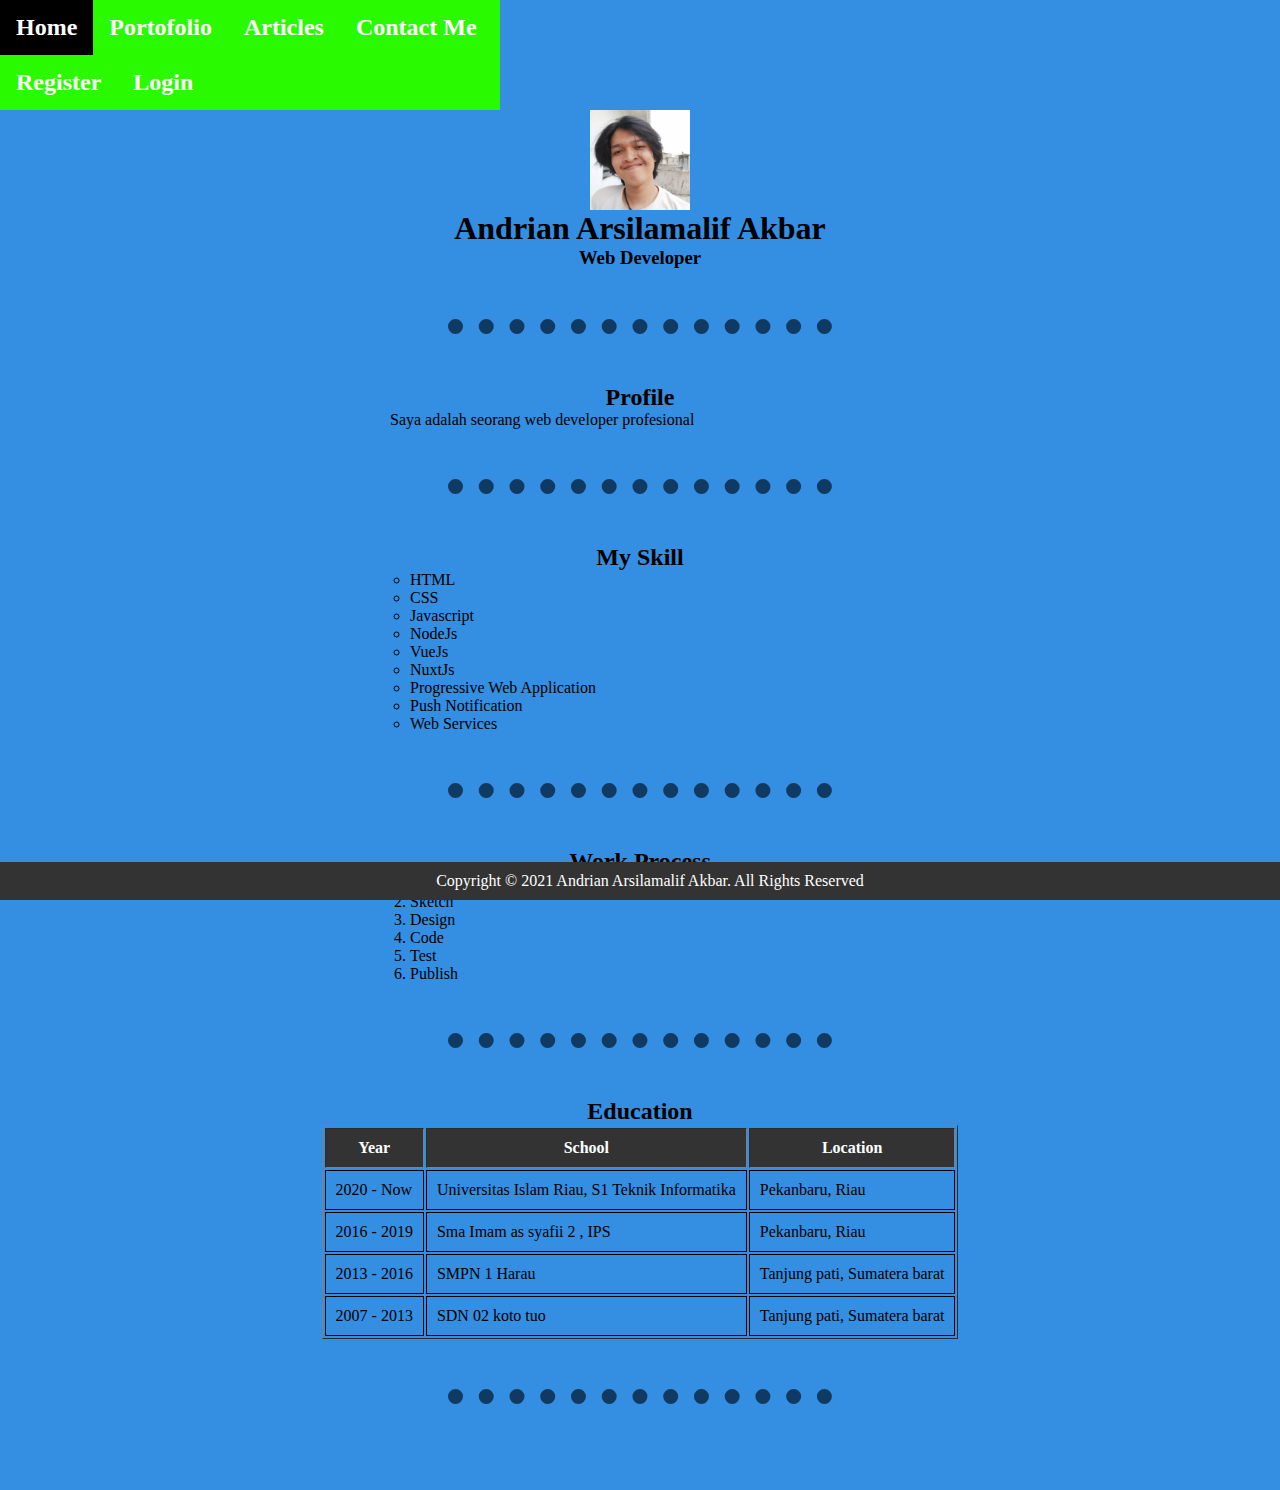
<file: index.html>
<!DOCTYPE html>
<html lang="en">
<head>
    <meta charset="UTF-8">
    <meta http-equiv="X-UA-Compatible" content="IE=edge">
    <meta name="viewport" content="width=device-width, initial-scale=1.0">
    <title>Tugas1</title>
    <link rel="stylesheet" href="main.css">
    <link rel="stylesheet" href="https://cdn.jsdelivr.net/npm/bootstrap@4.5.3/dist/css/bootstrap.min.css" integrity="sha384-TX8t27EcRE3e/ihU7zmQxVncDAy5uIKz4rEkgIXeMed4M0jlfIDPvg6uqKI2xXr2" crossorigin="anonymous">
    <script src="learn.js"></script>
</head>
<body>

    <ul id="navbar">
        <li><h2><a href="index.html" >Home</a></h2></li>
        <li><h2><a href="portofolio.html">Portofolio</a></h2></li>
        <li><h2><a href="articles.html">Articles</a></h2></li>
        <li><h2><a href="contact.html">Contact Me</a></h2></li>
        <li><h2><a href="register.html">Register</a></h2></li>
        <li><h2><a href="login.html">Login</a></h2></li>

    </ul>

    <img src="profile.jpeg" alt="foto-profile" srcset="" width="100px">
    <h1>Andrian Arsilamalif Akbar</h1>
    <h3>Web Developer</h3>
    <hr>
    <h2>Profile</h2>
    <p>Saya adalah seorang web developer profesional</p>
    <hr>
    <h2>My Skill</h2>
    <ul style="list-style-type: circle;">
        <li>HTML</li>
        <li>CSS</li>
        <li>Javascript</li>
        <li>NodeJs</li>
        <li>VueJs</li>
        <li>NuxtJs</li>
        <li>Progressive Web Application</li>
        <li>Push Notification</li>
        <li>Web Services</li>
    </ul>
    <hr>
    <h2>Work Process</h2>
    <ol>
        <li>Concept</li>
        <li>Sketch</li>
        <li>Design</li>
        <li>Code</li>
        <li>Test</li>
        <li>Publish</li>
    </ol>
    <hr>
    <h2>Education</h2>
    <table border="1" cellpadding="10">

        <tr>
            <th><b>Year</b></th>
            <th><b>School</b></th>
            <th><b>Location</b></th>
        </tr>

        <tr>
            <td>2020 - Now</td>
            <td>Universitas Islam Riau, S1 Teknik Informatika</td>
            <td>Pekanbaru, Riau</td>
        </tr>

        <tr>
            <td>2016 - 2019</td>
            <td>Sma Imam as syafii 2 , IPS</td>
            <td>Pekanbaru, Riau</td>
        </tr>

        <tr>
            <td>2013 - 2016</td>
            <td>SMPN 1 Harau</td>
            <td>Tanjung pati, Sumatera barat</td>
        </tr>

        <tr>
            <td>2007 - 2013</td>
            <td>SDN 02 koto tuo</td>
            <td>Tanjung pati, Sumatera barat</td>
        </tr>

    </table>
    <hr>
    <br>
    <br>
    <div class="footer">
        <p>Copyright © 2021 Andrian Arsilamalif Akbar. All Rights Reserved</p>
    </div>
    <script src="https://code.jquery.com/jquery-3.5.1.slim.min.js" integrity="sha384-DfXdz2htPH0lsSSs5nCTpuj/zy4C+OGpamoFVy38MVBnE+IbbVYUew+OrCXaRkfj" crossorigin="anonymous"></script>
    <script src="https://cdn.jsdelivr.net/npm/bootstrap@4.5.3/dist/js/bootstrap.bundle.min.js" integrity="sha384-ho+j7jyWK8fNQe+A12Hb8AhRq26LrZ/JpcUGGOn+Y7RsweNrtN/tE3MoK7ZeZDyx" crossorigin="anonymous"></script>
</body>
</html>
</file>
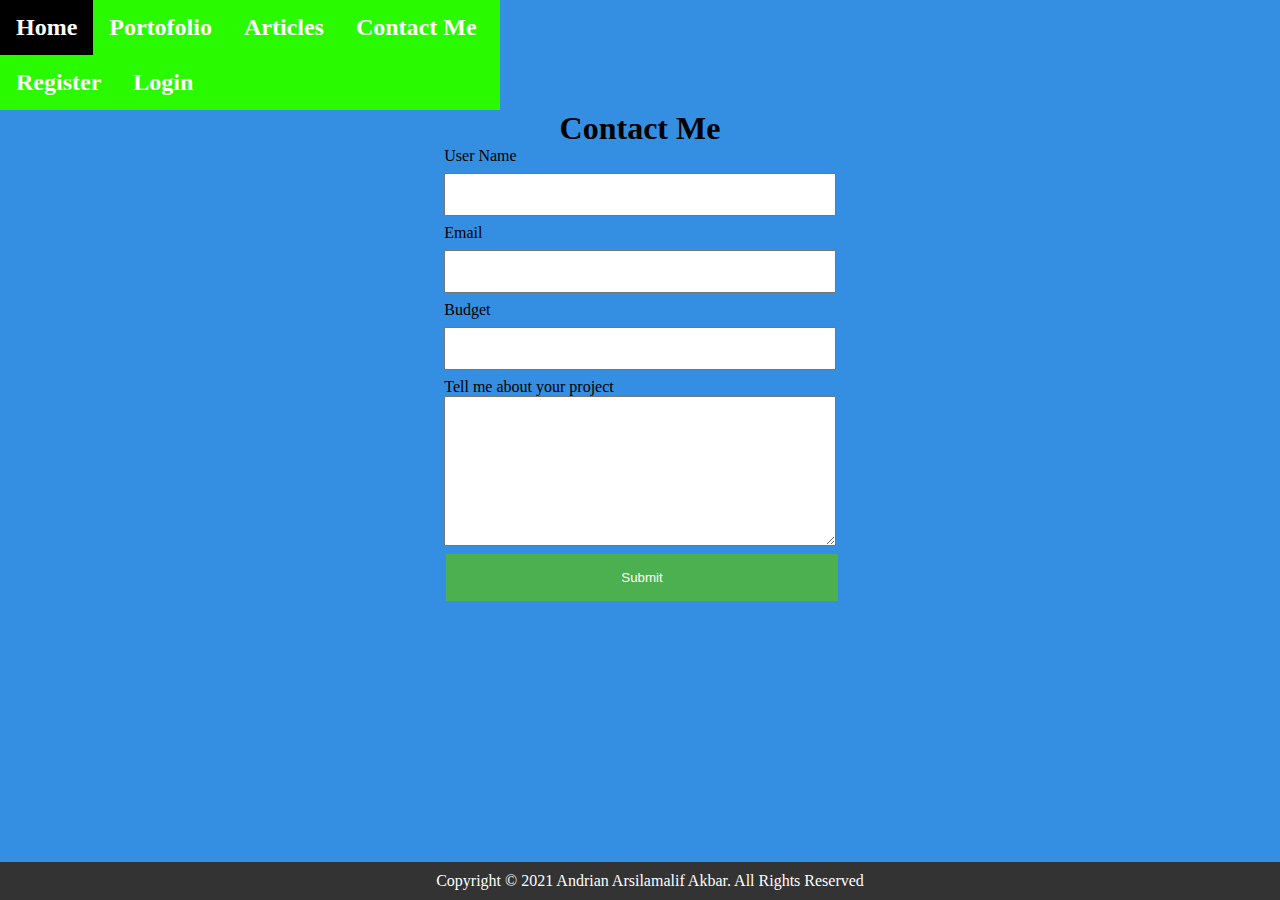
<file: contact.html>
<!DOCTYPE html>
<html lang="en">
<head>
    <meta charset="UTF-8">
    <meta http-equiv="X-UA-Compatible" content="IE=edge">
    <meta name="viewport" content="width=device-width, initial-scale=1.0">
    <title>Contact Me</title>
    <link rel="stylesheet" href="main.css">
    <link rel="stylesheet" href="https://cdn.jsdelivr.net/npm/bootstrap@4.5.3/dist/css/bootstrap.min.css" integrity="sha384-TX8t27EcRE3e/ihU7zmQxVncDAy5uIKz4rEkgIXeMed4M0jlfIDPvg6uqKI2xXr2" crossorigin="anonymous">
</head>
<body>

    <ul id="navbar">
        <li><h2><a href="index.html" >Home</a></h2></li>
        <li><h2><a href="portofolio.html">Portofolio</a></h2></li>
        <li><h2><a href="articles.html">Articles</a></h2></li>
        <li><h2><a href="contact.html">Contact Me</a></h2></li>
        <li><h2><a href="register.html">Register</a></h2></li>
        <li><h2><a href="login.html">Login</a></h2></li>

    </ul>
    <div class="form-contact">
        <div class="content-form">
            <h1>Contact Me</h1>
            <p>

                <label>User Name</label>
                 <input type="text" name="Your Name">
             </p>
    
            <p>
    
                <label>Email</label>
                <input type="email" name="Email Address">
            </p>
    
            <p>
                <label>Budget</label>
                <input type="nember" name="budget">
            </p>
    
            <p>
                <label>Tell me about your project</label>
                <textarea></textarea>
    
            </p>
    
            <p>
                <input type="submit" name="Submit">
            </p>
        </div>
    </div>
        
        <div class="footer">
            <p>Copyright © 2021 Andrian Arsilamalif Akbar. All Rights Reserved</p>
        </div>
        <script src="https://code.jquery.com/jquery-3.5.1.slim.min.js" integrity="sha384-DfXdz2htPH0lsSSs5nCTpuj/zy4C+OGpamoFVy38MVBnE+IbbVYUew+OrCXaRkfj" crossorigin="anonymous"></script>
        <script src="https://cdn.jsdelivr.net/npm/bootstrap@4.5.3/dist/js/bootstrap.bundle.min.js" integrity="sha384-ho+j7jyWK8fNQe+A12Hb8AhRq26LrZ/JpcUGGOn+Y7RsweNrtN/tE3MoK7ZeZDyx" crossorigin="anonymous"></script>
</body>
</html>
</file>
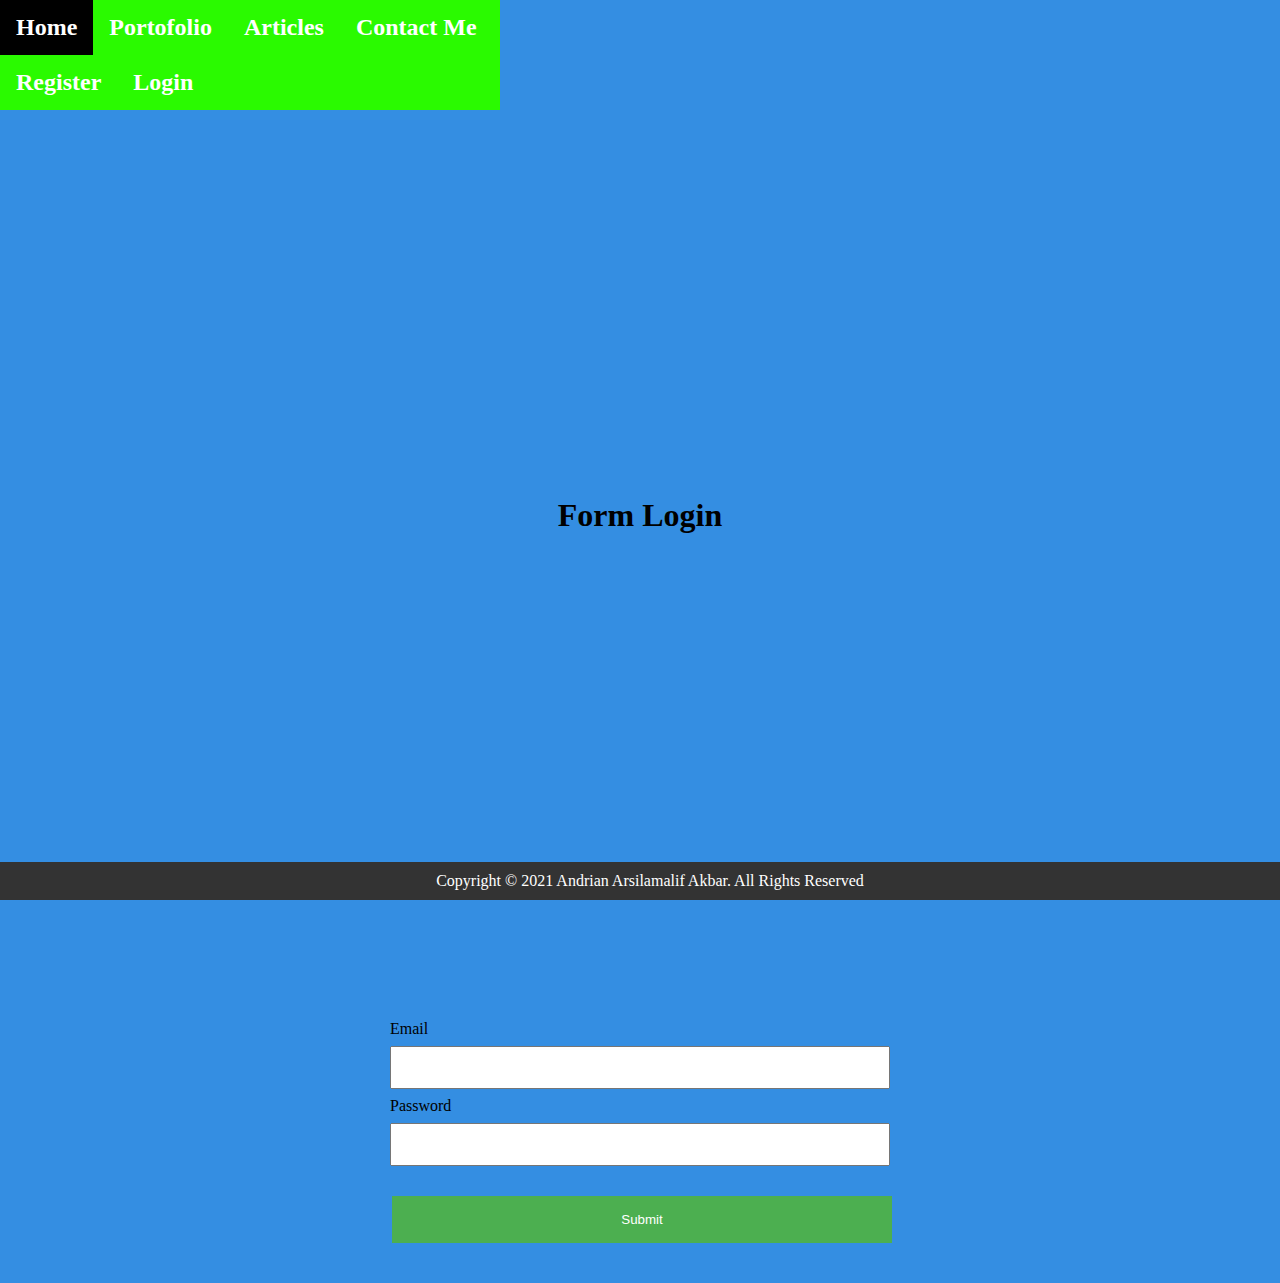
<file: login.html>
<!DOCTYPE html>
<html lang="en">
<head>
    <meta charset="UTF-8">
    <meta http-equiv="X-UA-Compatible" content="IE=edge">
    <meta name="viewport" content="width=device-width, initial-scale=1.0">
    <title>Form Login</title>
    <link rel="stylesheet" href="main.css">
    <link rel="stylesheet" href="https://cdn.jsdelivr.net/npm/bootstrap@4.5.3/dist/css/bootstrap.min.css" integrity="sha384-TX8t27EcRE3e/ihU7zmQxVncDAy5uIKz4rEkgIXeMed4M0jlfIDPvg6uqKI2xXr2" crossorigin="anonymous">
</head>
<body>

    <ul id="navbar">
        <li><h2><a href="index.html" >Home</a></h2></li>
        <li><h2><a href="portofolio.html">Portofolio</a></h2></li>
        <li><h2><a href="articles.html">Articles</a></h2></li>
        <li><h2><a href="contact.html">Contact Me</a></h2></li>
        <li><h2><a href="register.html">Register</a></h2></li>
        <li><h2><a href="login.html">Login</a></h2></li>

    </ul>

    <div class="form-login">
        <div class="content-form">
             <h1>Form Login</h1>
        </div>
    </div>

    
    <p>
        <label>Email</label>
        <input type="email" name="email">
    </p>

    <p>
        <label>Password</label>
        <input type="password" name="password">
    </p>

    <br>
    <p>
        <input type="submit" value="Submit">
    </p>

    
    
    <div class="footer">
        <p>Copyright © 2021 Andrian Arsilamalif Akbar. All Rights Reserved</p>
    </div>
    <br>
    <br>
    
    <script src="https://code.jquery.com/jquery-3.5.1.slim.min.js" integrity="sha384-DfXdz2htPH0lsSSs5nCTpuj/zy4C+OGpamoFVy38MVBnE+IbbVYUew+OrCXaRkfj" crossorigin="anonymous"></script>
    <script src="https://cdn.jsdelivr.net/npm/bootstrap@4.5.3/dist/js/bootstrap.bundle.min.js" integrity="sha384-ho+j7jyWK8fNQe+A12Hb8AhRq26LrZ/JpcUGGOn+Y7RsweNrtN/tE3MoK7ZeZDyx" crossorigin="anonymous"></script>
</body>
</html>
</file>
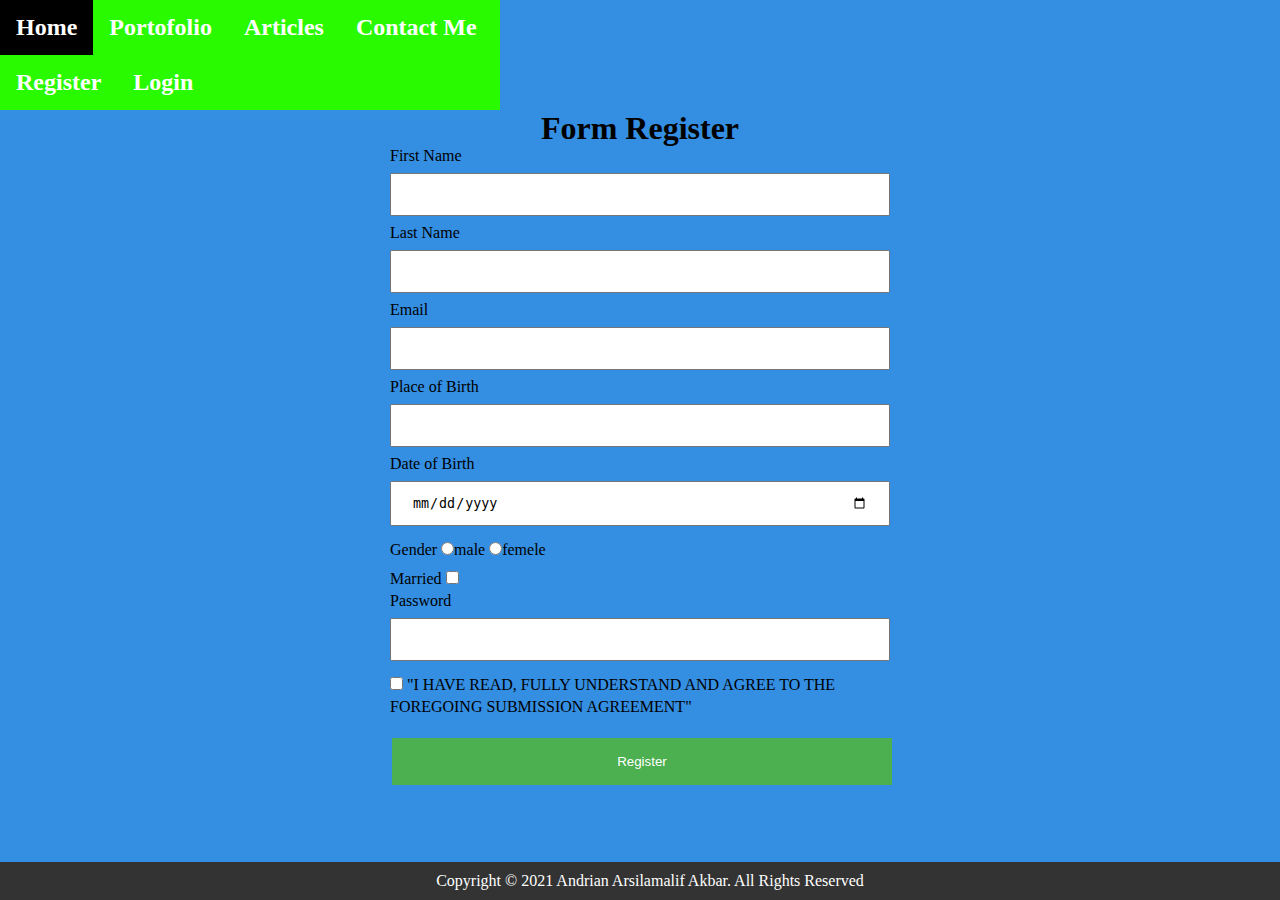
<file: register.html>
<!DOCTYPE html>
<html lang="en">
<head>
    <meta charset="UTF-8">
    <meta http-equiv="X-UA-Compatible" content="IE=edge">
    <meta name="viewport" content="width=device-width, initial-scale=1.0">
    <title>Form Register</title>
    <link rel="stylesheet" href="main.css">
    <link rel="stylesheet" href="https://cdn.jsdelivr.net/npm/bootstrap@4.5.3/dist/css/bootstrap.min.css" integrity="sha384-TX8t27EcRE3e/ihU7zmQxVncDAy5uIKz4rEkgIXeMed4M0jlfIDPvg6uqKI2xXr2" crossorigin="anonymous">
</head>
<body>

    <ul id="navbar">
        <li><h2><a href="index.html" >Home</a></h2></li>
        <li><h2><a href="portofolio.html">Portofolio</a></h2></li>
        <li><h2><a href="articles.html">Articles</a></h2></li>
        <li><h2><a href="contact.html">Contact Me</a></h2></li>
        <li><h2><a href="register.html">Register</a></h2></li>
        <li><h2><a href="login.html">Login</a></h2></li>

    </ul>
    
    <div class="Form-Register">
        <div class="content-form">
            <h1>Form Register</h1>

            <p>
                <label>First Name</label>
                <input type="text" name="firstname">
            </p>
        
            <p>
                <label>Last Name</label>
                <input type="" name="lastName">
            </p>
        
        
            <p>
                <label>Email</label>
                <input type="email" name="email">
        
            </p>
        
        
        
            <p>
                <label>Place of Birth</label>
                <input type="text" name="placeOfBirth">
            </p>
        
        
            <p>
                <label>Date of Birth</label>
                <input type="date" name="dateOfBirth">
        
            </p>
        
        
            <p>
                <label>Gender</label>
                <input type="radio" name="gender" value="male">male
                <input type="radio" name="gender" value="femele">femele
            </p>
        
            <p>
                <label>Married</label>
                <input type="checkbox" name="married">
            </p>
        
            <p>
                <label>Password</label>
                <input type="password" name="password">
            </p>
        
            <p>
                <input type="checkbox" name="checkbox" > "I HAVE READ, FULLY UNDERSTAND AND AGREE TO THE FOREGOING SUBMISSION AGREEMENT"
          <br>
          <br>
          <p>
            <input type="submit" name="register" value= "Register">
          </p>
        
        </div>
    </div>
   <br>
   <br>
   <br>


<div class="footer">
    <p>Copyright © 2021 Andrian Arsilamalif Akbar. All Rights Reserved</p>
</div>
    <script src="https://code.jquery.com/jquery-3.5.1.slim.min.js" integrity="sha384-DfXdz2htPH0lsSSs5nCTpuj/zy4C+OGpamoFVy38MVBnE+IbbVYUew+OrCXaRkfj" crossorigin="anonymous"></script>
    <script src="https://cdn.jsdelivr.net/npm/bootstrap@4.5.3/dist/js/bootstrap.bundle.min.js" integrity="sha384-ho+j7jyWK8fNQe+A12Hb8AhRq26LrZ/JpcUGGOn+Y7RsweNrtN/tE3MoK7ZeZDyx" crossorigin="anonymous"></script>
</body>
</html>
</file>
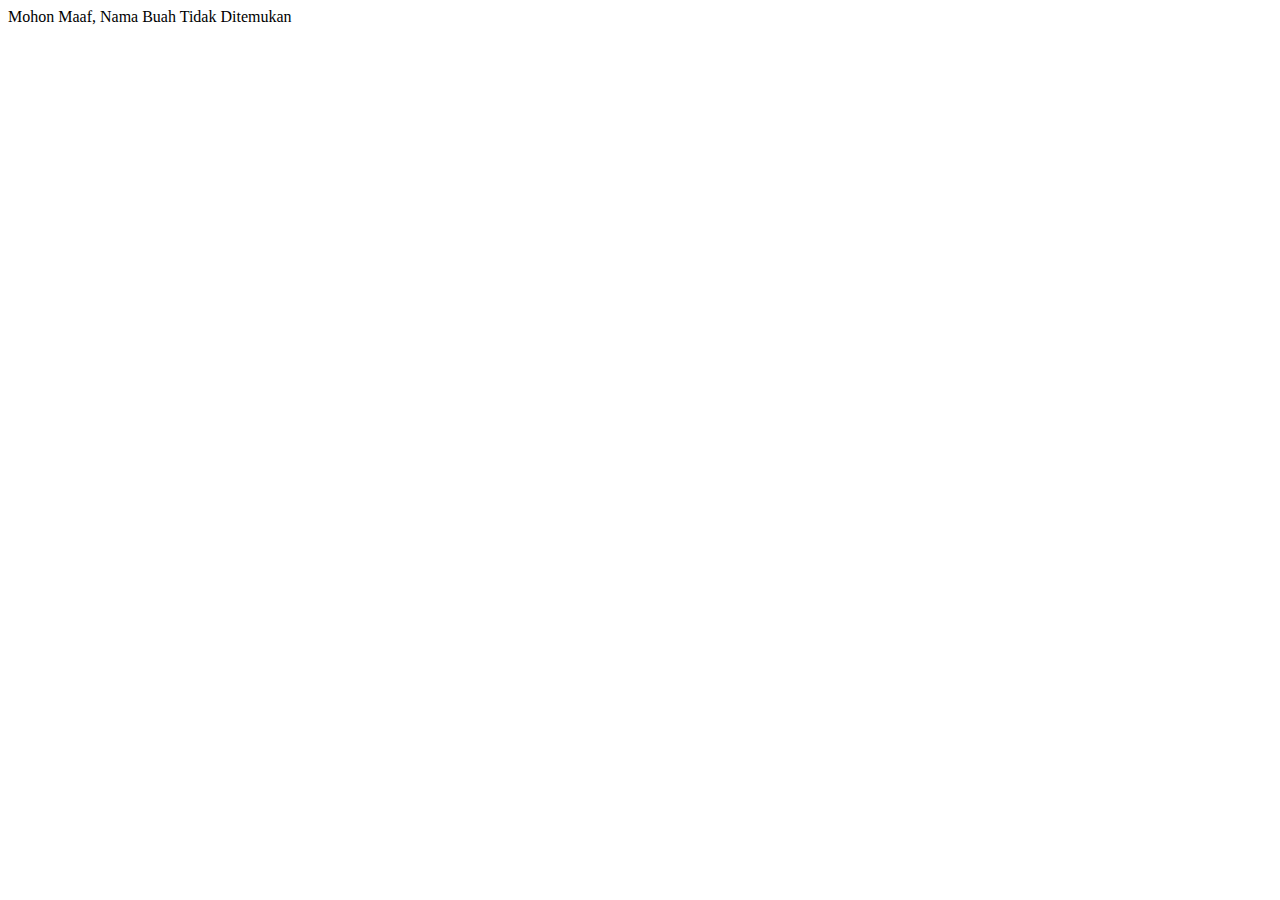
<file: t_modul6/If/case.html>
<!DOCTYPE html>
<html lang="en">
<head>
    <meta charset="UTF-8">
    <meta http-equiv="X-UA-Compatible" content="IE=edge">
    <meta name="viewport" content="width=device-width, initial-scale=1.0">
    <title>Document</title>
</head>
<body>
    <script>
        var a = prompt ("Masukkan Nama Buah");//meminta user memasukkan nama buah
        switch (a) {//switch dengan kondisi variable a
            case "pisang"://user memilih pisang
                document.write("pisang batu <br> pisang ambon <br> pisang mas <br> pisang tanduk <br> pisang kepok <br> pisang uli <br> pisang klutuk")//menampilkan data pisang jika user menginputkan kata pisang
                break;//program berhenti
            case "jeruk"://user memilih jeruk
                document.write("jeruk nipis <br> jeruk manis <br> jeruk bali <br> jeruk sitrun <br> jeruk keprok <br> jeruk purut <br> jeruk yuzu")//menampilkan data jeruk jika user menginputkan kata jeruk
                break;//program berhenti
            case "durian"://user memilih durian
                document.write("durian musang king <br> durian lahung <br> durian tabelak <br> durian lai <br> durian kerantungan <br> durian kura-kura")//menampilkan data durian jika user menginputkan kata durian
                break; //program berhenti
            case "kurma"://user memilih kurma
                document.write("kurma barhi <br> kurma sukkari  <br> kurma ajwa <br> kurma palm <br> kurma date crown <br> kurma medjoll")//menampilkan data kurma jika user menginputkan kata kurma
                break;//program berhenti
            case "apel"://user memilih apel
            document.write("apel fuji <br> apel envy <br> apel royal gala <br> apel pink lady <br> apel queen <br> apel pacific rose <br> apel granny smith ")//menampilkan data apel jika user menginputkan kata apel
            default://jika user tidak memilih pilihan yang ada pada case maka akan default
                document.write("Mohon Maaf, Nama Buah Tidak Ditemukan")//jika user memasukkan pilihan selain yang ada pada case maka akan menamplkan "Mohon Maaf, Nama Buah Tidak Ditemukan"
                break;//program berhenti
        }

    </script>
</body>
</html>
</file>
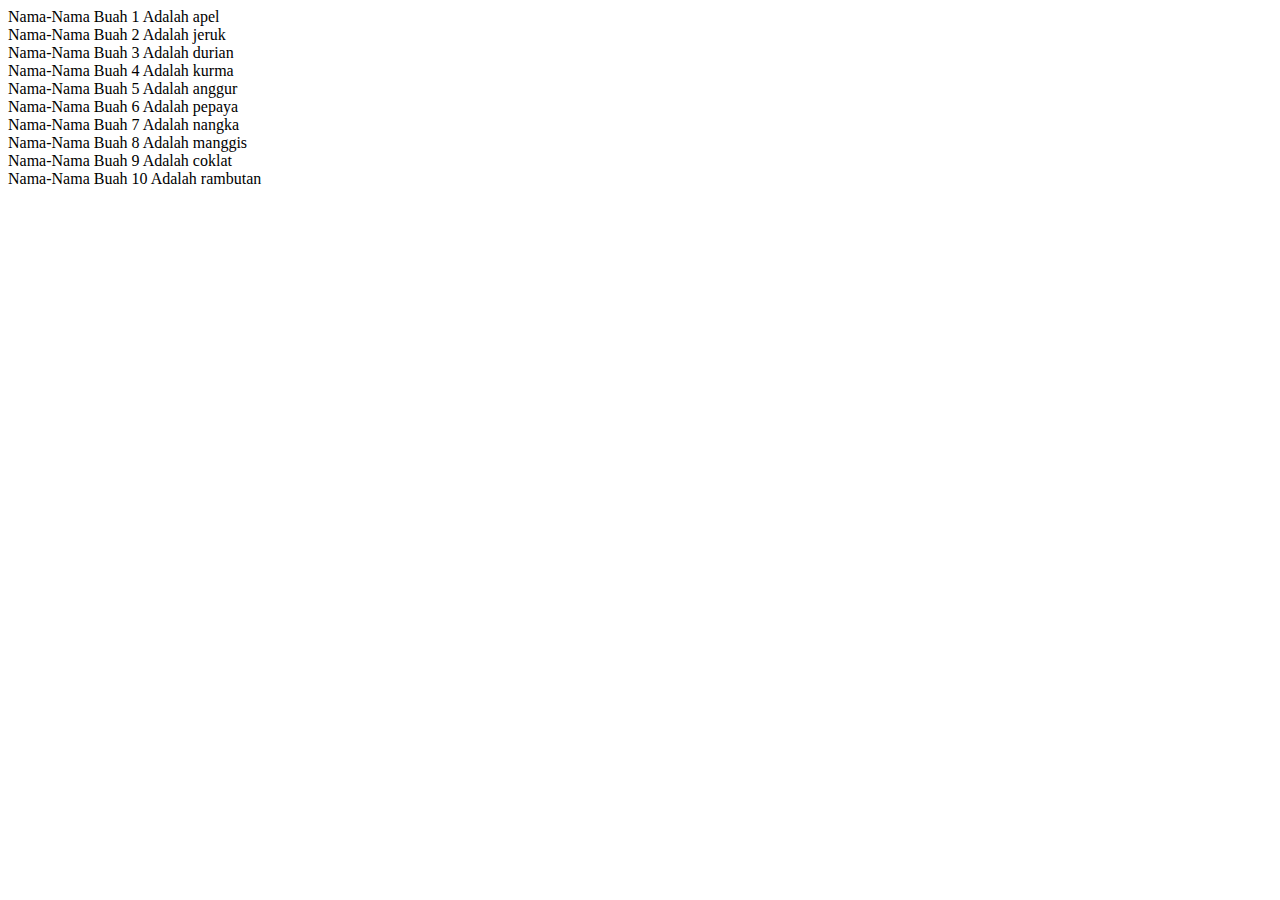
<file: t_modul6/If/ForInLoop.html>
<!DOCTYPE html>
<html lang="en">
<head>
    <meta charset="UTF-8">
    <meta http-equiv="X-UA-Compatible" content="IE=edge">
    <meta name="viewport" content="width=device-width, initial-scale=1.0">
    <title>Document</title>
</head>
<body>
    <script>

        var buah = {// membuat variable buah seperti dibawah ini 
            1 : "apel",//
            2 : "jeruk",//
            3 : "durian",//
            4 : "kurma",//
            5 : "anggur",//
            6 : "pepaya",//
            7 : "nangka",//
            8 : "manggis",//
            9 : "coklat",//
            10 : "rambutan"//
        };

        for (var key in buah) {//membuat perulangan key menggunakan for
            document.write("Nama-Nama Buah " + key + " Adalah " + buah[key] +"<br>");//tampilkan nama makanan dengan key 1-10 dan jenis buah
        }

    </script>
</body>
</html>
</file>
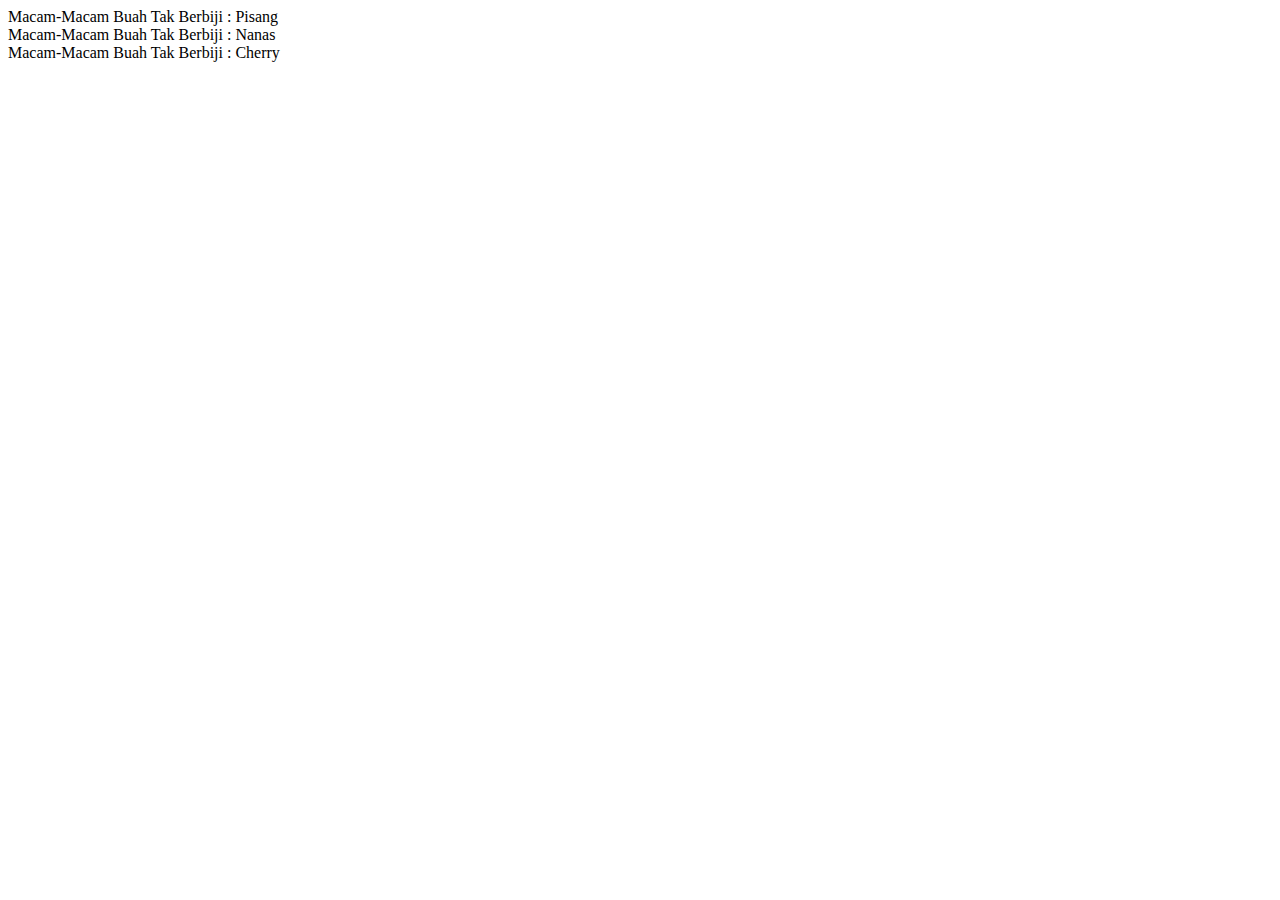
<file: t_modul6/If/ForofLoop.html>
<!DOCTYPE html>
<html lang="en">
<head>
    <meta charset="UTF-8">
    <meta http-equiv="X-UA-Compatible" content="IE=edge">
    <meta name="viewport" content="width=device-width, initial-scale=1.0">
    <title>Document</title>
</head>
<body>
    <script>

        var buah = ["Pisang", "Nanas", "Cherry"]//membuat variable berisi array
        for (let buahan of buah) {//variable buah merupakan data yang digunakan dalam membentuk array
            document.write("Macam-Macam Buah Tak Berbiji : "+ buahan +" <br> ")//menampilkan "Macam-Macam Buah Tak Berbiji"
            
        }
    </script>
</body>
</html>
</file>
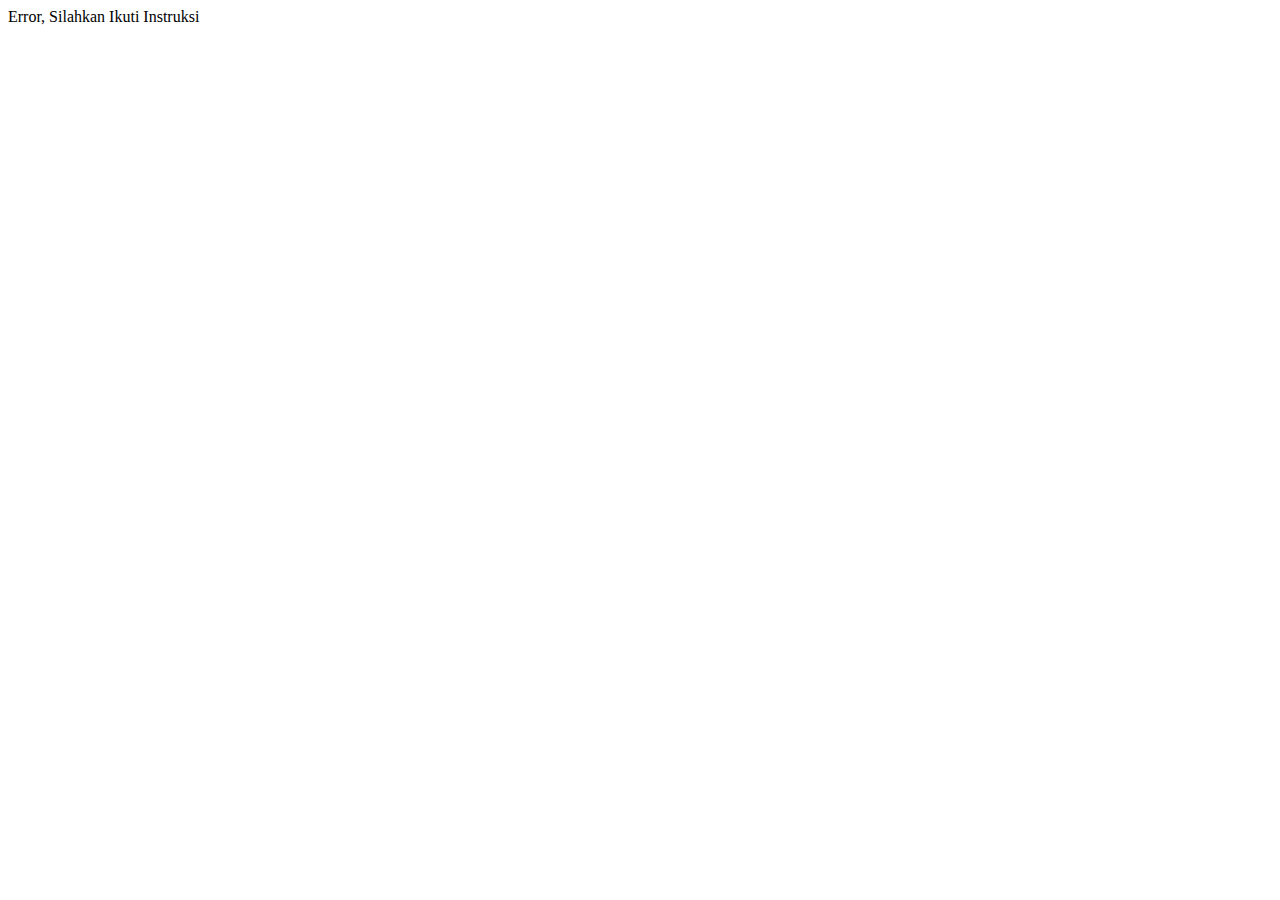
<file: t_modul6/If/IfElse.html>
<!DOCTYPE html>
<html lang="en">
<head>
    <meta charset="UTF-8">
    <meta http-equiv="X-UA-Compatible" content="IE=edge">
    <meta name="viewport" content="width=device-width, initial-scale=1.0">
    <title>Document</title>
</head>
<body>
    <script>
         alert("Program Jabatan Sekolah"); //menampilkan kalimat "Program Jabatan Sekolah"
        var a=prompt("Masukkan nama anda"); //meminta user memasukkan nama anda
        var b=prompt("Masukkan Kode Jabatan:(Pilih salah satu Direktur,Kepsek,Guru,CS="); //meminta user memasukkan jabatan

        if (b == "Direktur") { //jika menulis direktur maka hasilnya true
            document.write("Selamat Datang: ",a,"</br>");//menampilkan nama user
            document.write("Login Sebagai = Direktur"); //menampilkan nama user
        } else if (b== "Kepsek") {//jika menulis kepsek maka hasilnya true
            document.write("Selamat Datang: ",a,"</br>");//menampilkan nama user
            document.write("Login Sebagai = Kepsek"); //menampilkan nama user
        } else if (b== "Guru") {//jika menulis guru maka hasilnya true
            document.write("Selamat Datang: ",a,"</br>");//menampilkan nama user
            document.write("Login Sebagai = Guru");//menampilkan nama user 
        } else if (b== "CS") {//jika menulis cs maka hasilnya true
            document.write("Selamat Datang: ",a,"</br>");//menampilkan nama user
            document.write("Login Sebagai = CS");  //menampilkan nama user 
        } else {// jika menulis selain yang ada pada daftar maka akan menampilkan error
            document.write("Error, Silahkan Ikuti Instruksi")//menampilkan error
        }
    </script>
</body>
</html>
</file>
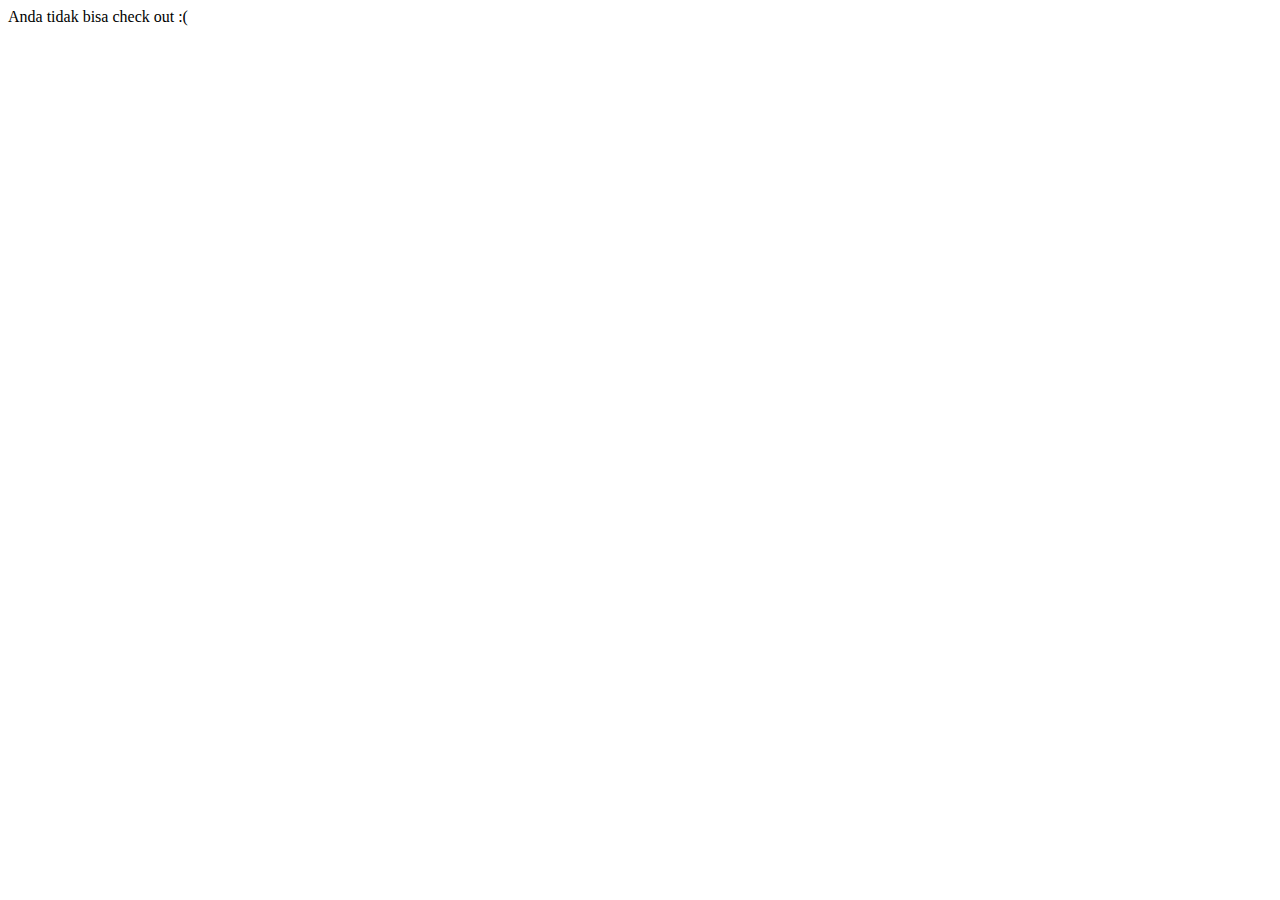
<file: t_modul6/If/TernaryOperator.html>
<!DOCTYPE html>
<html lang="en">
<head>
    <meta charset="UTF-8">
    <meta http-equiv="X-UA-Compatible" content="IE=edge">
    <meta name="viewport" content="width=device-width, initial-scale=1.0">
    <title>Document</title>
</head>
<body>
    <script>

        alert("SHOOPE 12.12!!!! :D ")//menampilkan kalimat "SHOOPE 12.12!!!! :D "

        var a=prompt("Masukkan angka 12 pada jam 12 Malam");////meminta user memasukkan angka

        if (a >="1 && <=10") {// jika a lebih besar sama dengan 1 dan a lebih kecil sama dengan 10 maka
            document.write("Anda bisa CHECK OUT,HORE!!!");//menampilkan kalimat "Anda bisa CHECK OUT,HORE!!!"

        } else {//selain dari angka 12
            document.write("Anda tidak bisa check out :( ");//menampilkan kalimat "Anda tidak bisa check out :( "
        } 

    </script>
</body>
</html>
</file>
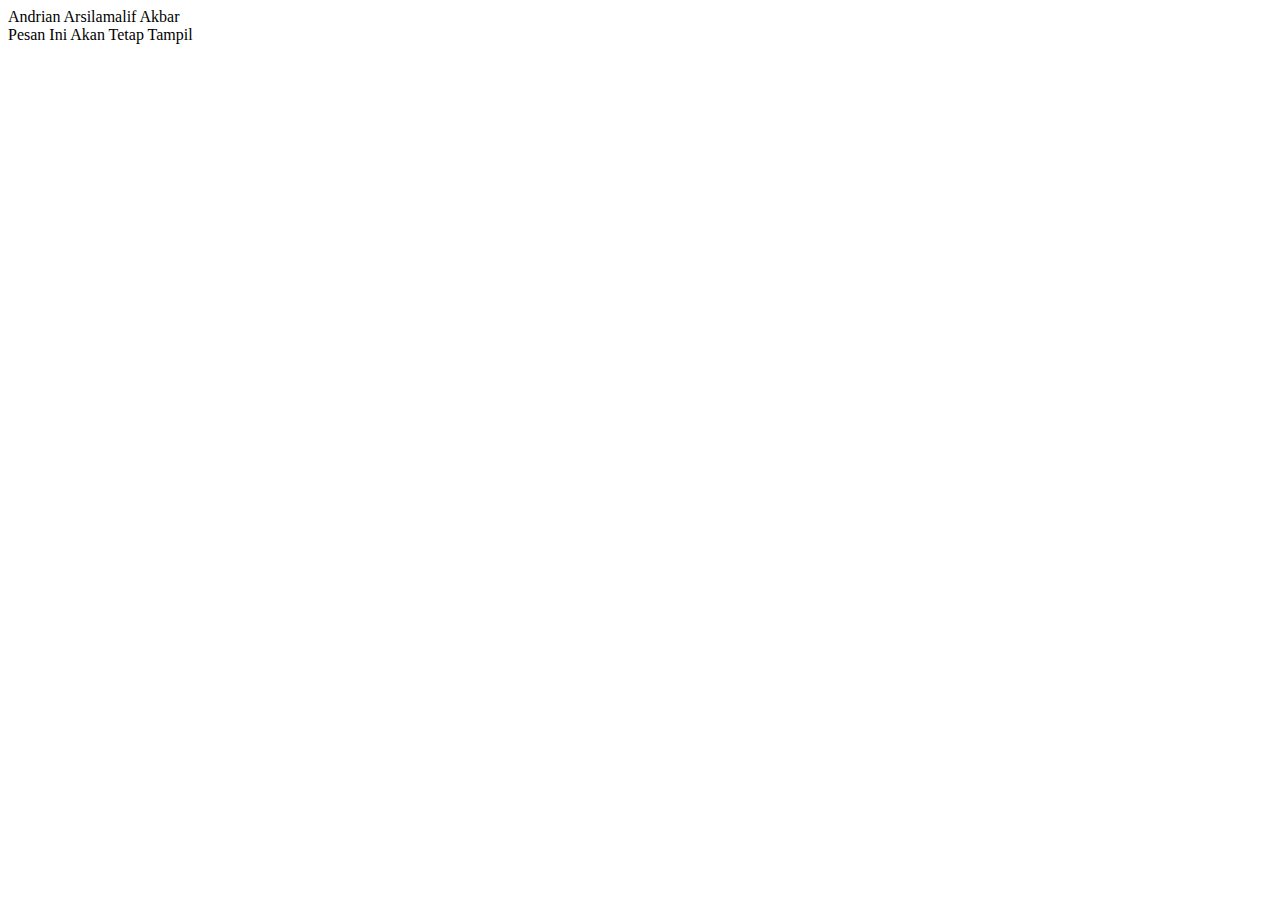
<file: t_modul6/If/TryCatch.html>
<!DOCTYPE html>
<html lang="en">
<head>
    <meta charset="UTF-8">
    <meta http-equiv="X-UA-Compatible" content="IE=edge">
    <meta name="viewport" content="width=device-width, initial-scale=1.0">
    <title>Document</title>
</head>
<body>
    <script>
        try{//digunakan untuk mencari error
            var a="Andrian Arsilamalif Akbar";//membuat variabel a
            document.write(a);//menampilkan a



        if(a == "Arsi"){//jika a sama dengan arsi
             throw "Variabel Error";//maka tampilan variable error  
        }

    }catch (error){//menampilkan pesan eror jika ada yang salah di dalam variable
            alert(error);//menampilkan pesan eror

        }
        finally{//eksekusi pesan
            document.write("<br>Pesan Ini Akan Tetap Tampil");//menampilkan pesan

        }
    </script>
</body>
</html>
</file>
<file: main.css>
body{
    background-color: #348ee2;
}

hr{
    margin-top: 50px;
    margin-bottom: 50px;
    border-width: 15px;
    border-style: none;
    border-top-style: dotted;
    width: 30%;
    border-color: #103a61;
}

h1, h2, h3, h4, h5, h6{
    text-align: center; 
}

ol,ul, img, p{
    display: block;
    max-width: 500px;
    margin-top: 0;
    margin-bottom: 0;
    margin-right: auto;
    margin-left: auto;
}

#navbar{
    list-style-type: none;
    margin: 0px;
    padding: 0px;
    overflow: hidden;
    background-color: #2afa00;
    position: sticky;
    top: 0;
}

#navbar li{
    float: left;
}

#navbar a{
    display: block;
    color: white;
    text-align: center;
    padding: 14px 16px;
    text-decoration: none;
}

#navbar ul:last-child {
    float: right;
}

#navbar li:hover{
    background-color: black;
}

*{
    margin: auto;
    padding: auto;
}

table tr td{
    border: 1px solid black;
}

th{
    max-width: 500px;
    margin: 0 auto;
    border-collapse: collapse;
    background-color: #333;
    color: white;
}

th td{
    padding: 15px;
    text-align: left;
}

tr:hover{
    background-color: #f811d2;
}

.footer{
    background-color: #333;
    padding: 10px;
    text-align: center;
    color: white;
    margin-top: 15px;
    position: fixed;
    left: 0;
    bottom: 0;
    width: 100%;
    margin-bottom: auto;
}

.form-register{
    position: static;
    margin-bottom: 100px;
}

.content-form{
    max-width: 70%;
    margin: auto;
}

.form-login{
    display: flex;
    justify-content: center;
    align-items: center;
    height: 90vh;
    margin-bottom: 100px;
}

.form-contact{
    display: flex;
    justify-content: center;
    align-items: center;
    margin-bottom: 100px;
}

.my-portofolio{
    display: flex;
    flex-direction: row;
    flex-wrap: wrap;
    margin-bottom: 50px;
}

.my-portofolio img{
    box-sizing: border-box;
    width: 33.33%;
    padding: 25px;
}

@media screen and (max-width: 850px) {
    .my-portofolio, img{
        width: 50%;
    }
}

@media screen and (max-width: 500px) {
    .my-portofolio, img{
        width: 100%;
    }
}

input{
    width: 100%;
    padding: 12px 20px;
    margin: 8px 0;
    box-sizing: border-box;
    resize: vertical;
}

textarea{
    width: 100%;
    height: 150px;
    padding: 10px 20px;
    box-sizing: border-box;
    resize: vertical;
}


input[type=submit] {
    background-color: #4CAF50;
    border: none;
    color: white;
    padding: 16px 32px;
    text-decoration: none;
    margin: 4px 2px;
    cursor: pointer;
}


input[type=radio]{
  width     : auto;

}

input[type=checkbox]{
      width     : auto;

}

.grid-container{
    display: grid;
    grid-template-areas: 'side main main main';
    margin-bottom: 100px;
}

.article-title{
    margin-top: 20px;
    margin-bottom: 20px;
}

.sidebar ul{

    list-style-type: none;
    margin: 0px;
    padding: 0px;
    display: block;
    color: #000;
}


.sidebar a{
    display: block;
    color: #007e69;
    padding: 8px 16px;
    text-decoration: none;
    width: 200px;
}

.sidebar a:hover{
    background-color: #08587c;
    color:     #ffffff;
}




p.X:first-letter {
    font-size: 50px;
    font-weight: bold;
}
</file>
